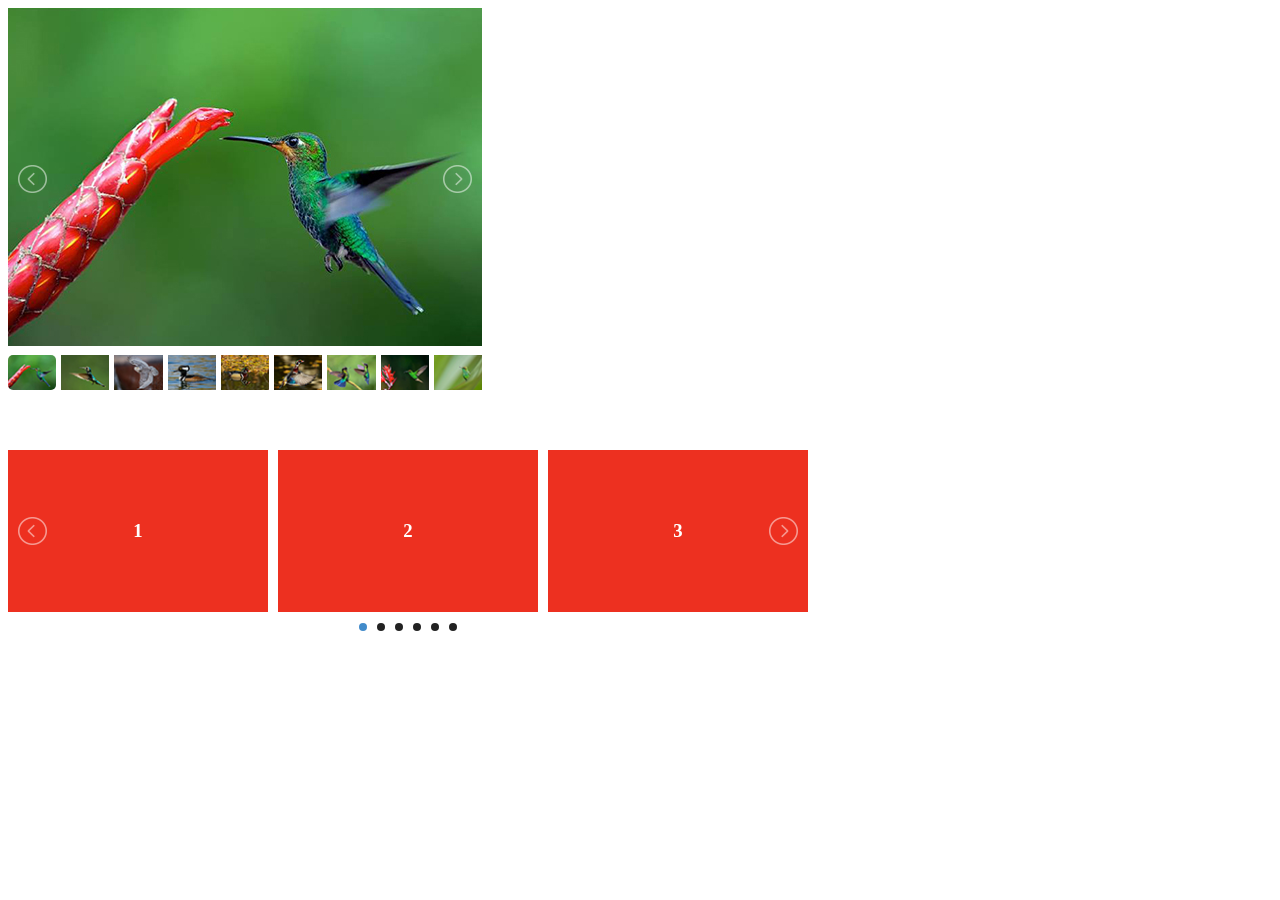
<file: App/static/assets/lightslider-master/demo/index.html>
<!DOCTYPE html>
<html lang="en">
    <head>
    <title>lightSlider Demo</title>
    <meta charset="utf-8">
    <meta http-equiv="X-UA-Compatible" content="IE=edge">
    <meta name="description" content="">
    <link rel="stylesheet"  href="../src/css/lightslider.css"/>
    <style>
    	ul{
			list-style: none outside none;
		    padding-left: 0;
            margin: 0;
		}
        .demo .item{
            margin-bottom: 60px;
        }
		.content-slider li{
		    background-color: #ed3020;
		    text-align: center;
		    color: #FFF;
		}
		.content-slider h3 {
		    margin: 0;
		    padding: 70px 0;
		}
		.demo{
			width: 800px;
		}
    </style>
    <script src="http://ajax.googleapis.com/ajax/libs/jquery/1.9.1/jquery.min.js"></script>
    <script src="../src/js/lightslider.js"></script> 
    <script>
    	 $(document).ready(function() {
			$("#content-slider").lightSlider({
                loop:true,
                keyPress:true
            });
            $('#image-gallery').lightSlider({
                gallery:true,
                item:1,
                thumbItem:9,
                slideMargin: 0,
                speed:500,
                auto:true,
                loop:true,
                onSliderLoad: function() {
                    $('#image-gallery').removeClass('cS-hidden');
                }  
            });
		});
    </script>
</head>
<body>
	<div class="demo">
        <div class="item">            
            <div class="clearfix" style="max-width:474px;">
                <ul id="image-gallery" class="gallery list-unstyled cS-hidden">
                    <li data-thumb="img/thumb/cS-1.jpg"> 
                        <img src="img/cS-1.jpg" />
                         </li>
                    <li data-thumb="img/thumb/cS-2.jpg"> 
                        <img src="img/cS-2.jpg" />
                         </li>
                    <li data-thumb="img/thumb/cS-3.jpg"> 
                        <img src="img/cS-3.jpg" />
                         </li>
                    <li data-thumb="img/thumb/cS-4.jpg"> 
                        <img src="img/cS-4.jpg" />
                         </li>
                    <li data-thumb="img/thumb/cS-5.jpg"> 
                        <img src="img/cS-5.jpg" />
                         </li>
                    <li data-thumb="img/thumb/cS-6.jpg"> 
                        <img src="img/cS-6.jpg" />
                         </li>
                    <li data-thumb="img/thumb/cS-7.jpg"> 
                        <img src="img/cS-7.jpg" />
                         </li>
                    <li data-thumb="img/thumb/cS-8.jpg"> 
                        <img src="img/cS-8.jpg" />
                         </li>
                    <li data-thumb="img/thumb/cS-9.jpg"> 
                        <img src="img/cS-9.jpg" />
                         </li>
                    <li data-thumb="img/thumb/cS-10.jpg"> 
                        <img src="img/cS-10.jpg" />
                         </li>
                    <li data-thumb="img/thumb/cS-11.jpg"> 
                        <img src="img/cS-11.jpg" />
                         </li>
                    <li data-thumb="img/thumb/cS-12.jpg"> 
                        <img src="img/cS-12.jpg" />
                         </li>
                    <li data-thumb="img/thumb/cS-13.jpg"> 
                        <img src="img/cS-13.jpg" />
                         </li>
                    <li data-thumb="img/thumb/cS-14.jpg"> 
                        <img src="img/cS-14.jpg" />
                         </li>
                    <li data-thumb="img/thumb/cS-15.jpg"> 
                        <img src="img/cS-15.jpg" />
                         </li>
                </ul>
            </div>
        </div>
        <div class="item">
            <ul id="content-slider" class="content-slider">
                <li>
                    <h3>1</h3>
                </li>
                <li>
                    <h3>2</h3>
                </li>
                <li>
                    <h3>3</h3>
                </li>
                <li>
                    <h3>4</h3>
                </li>
                <li>
                    <h3>5</h3>
                </li>
                <li>
                    <h3>6</h3>
                </li>
            </ul>
        </div>

    </div>	
</body>
</file>
<file: App/static/assets/lightslider-master/src/css/lightslider.css>
/*! lightslider - v1.1.3 - 2015-04-14
* https://github.com/sachinchoolur/lightslider
* Copyright (c) 2015 Sachin N; Licensed MIT */
/** /!!! core css Should not edit !!!/**/ 

.lSSlideOuter {
    overflow: hidden;
    -webkit-touch-callout: none;
    -webkit-user-select: none;
    -khtml-user-select: none;
    -moz-user-select: none;
    -ms-user-select: none;
    user-select: none
}
.lightSlider:before, .lightSlider:after {
    content: " ";
    display: table;
}
.lightSlider {
    overflow: hidden;
    margin: 0;
}
.lSSlideWrapper {
    max-width: 100%;
    overflow: hidden;
    position: relative;
}
.lSSlideWrapper > .lightSlider:after {
    clear: both;
}
.lSSlideWrapper .lSSlide {
    -webkit-transform: translate(0px, 0px);
    -ms-transform: translate(0px, 0px);
    transform: translate(0px, 0px);
    -webkit-transition: all 1s;
    -webkit-transition-property: -webkit-transform,height;
    -moz-transition-property: -moz-transform,height;
    transition-property: transform,height;
    -webkit-transition-duration: inherit !important;
    transition-duration: inherit !important;
    -webkit-transition-timing-function: inherit !important;
    transition-timing-function: inherit !important;
}
.lSSlideWrapper .lSFade {
    position: relative;
}
.lSSlideWrapper .lSFade > * {
    position: absolute !important;
    top: 0;
    left: 0;
    z-index: 9;
    margin-right: 0;
    width: 100%;
}
.lSSlideWrapper.usingCss .lSFade > * {
    opacity: 0;
    -webkit-transition-delay: 0s;
    transition-delay: 0s;
    -webkit-transition-duration: inherit !important;
    transition-duration: inherit !important;
    -webkit-transition-property: opacity;
    transition-property: opacity;
    -webkit-transition-timing-function: inherit !important;
    transition-timing-function: inherit !important;
}
.lSSlideWrapper .lSFade > *.active {
    z-index: 10;
}
.lSSlideWrapper.usingCss .lSFade > *.active {
    opacity: 1;
}
/** /!!! End of core css Should not edit !!!/**/

/* Pager */
.lSSlideOuter .lSPager.lSpg {
    margin: 10px 0 0;
    padding: 0;
    text-align: center;
}
.lSSlideOuter .lSPager.lSpg > li {
    cursor: pointer;
    display: inline-block;
    padding: 0 5px;
}
.lSSlideOuter .lSPager.lSpg > li a {
    background-color: #222222;
    border-radius: 30px;
    display: inline-block;
    height: 8px;
    overflow: hidden;
    text-indent: -999em;
    width: 8px;
    position: relative;
    z-index: 99;
    -webkit-transition: all 0.5s linear 0s;
    transition: all 0.5s linear 0s;
}
.lSSlideOuter .lSPager.lSpg > li:hover a, .lSSlideOuter .lSPager.lSpg > li.active a {
    background-color: #428bca;
}
.lSSlideOuter .media {
    opacity: 0.8;
}
.lSSlideOuter .media.active {
    opacity: 1;
}
/* End of pager */

/** Gallery */
.lSSlideOuter .lSPager.lSGallery {
    list-style: none outside none;
    padding-left: 0;
    margin: 0;
    overflow: hidden;
    transform: translate3d(0px, 0px, 0px);
    -moz-transform: translate3d(0px, 0px, 0px);
    -ms-transform: translate3d(0px, 0px, 0px);
    -webkit-transform: translate3d(0px, 0px, 0px);
    -o-transform: translate3d(0px, 0px, 0px);
    -webkit-transition-property: -webkit-transform;
    -moz-transition-property: -moz-transform;
    -webkit-touch-callout: none;
    -webkit-user-select: none;
    -khtml-user-select: none;
    -moz-user-select: none;
    -ms-user-select: none;
    user-select: none;
}
.lSSlideOuter .lSPager.lSGallery li {
    overflow: hidden;
    -webkit-transition: border-radius 0.12s linear 0s 0.35s linear 0s;
    transition: border-radius 0.12s linear 0s 0.35s linear 0s;
}
.lSSlideOuter .lSPager.lSGallery li.active, .lSSlideOuter .lSPager.lSGallery li:hover {
    border-radius: 5px;
}
.lSSlideOuter .lSPager.lSGallery img {
    display: block;
    height: auto;
    max-width: 100%;
}
.lSSlideOuter .lSPager.lSGallery:before, .lSSlideOuter .lSPager.lSGallery:after {
    content: " ";
    display: table;
}
.lSSlideOuter .lSPager.lSGallery:after {
    clear: both;
}
/* End of Gallery*/

/* slider actions */
.lSAction > a {
    width: 32px;
    display: block;
    top: 50%;
    height: 32px;
    background-image: url('../img/controls.png');
    cursor: pointer;
    position: absolute;
    z-index: 99;
    margin-top: -16px;
    opacity: 0.5;
    -webkit-transition: opacity 0.35s linear 0s;
    transition: opacity 0.35s linear 0s;
}
.lSAction > a:hover {
    opacity: 1;
}
.lSAction > .lSPrev {
    background-position: 0 0;
    left: 10px;
}
.lSAction > .lSNext {
    background-position: -32px 0;
    right: 10px;
}
.lSAction > a.disabled {
    pointer-events: none;
}
.cS-hidden {
    height: 1px;
    opacity: 0;
    filter: alpha(opacity=0);
    overflow: hidden;
}


/* vertical */
.lSSlideOuter.vertical {
    position: relative;
}
.lSSlideOuter.vertical.noPager {
    padding-right: 0px !important;
}
.lSSlideOuter.vertical .lSGallery {
    position: absolute !important;
    right: 0;
    top: 0;
}
.lSSlideOuter.vertical .lightSlider > * {
    width: 100% !important;
    max-width: none !important;
}

/* vertical controlls */
.lSSlideOuter.vertical .lSAction > a {
    left: 50%;
    margin-left: -14px;
    margin-top: 0;
}
.lSSlideOuter.vertical .lSAction > .lSNext {
    background-position: 31px -31px;
    bottom: 10px;
    top: auto;
}
.lSSlideOuter.vertical .lSAction > .lSPrev {
    background-position: 0 -31px;
    bottom: auto;
    top: 10px;
}
/* vertical */


/* Rtl */
.lSSlideOuter.lSrtl {
    direction: rtl;
}
.lSSlideOuter .lightSlider, .lSSlideOuter .lSPager {
    padding-left: 0;
    list-style: none outside none;
}
.lSSlideOuter.lSrtl .lightSlider, .lSSlideOuter.lSrtl .lSPager {
    padding-right: 0;
}
.lSSlideOuter .lightSlider > *,  .lSSlideOuter .lSGallery li {
    float: left;
}
.lSSlideOuter.lSrtl .lightSlider > *,  .lSSlideOuter.lSrtl .lSGallery li {
    float: right !important;
}
/* Rtl */

@-webkit-keyframes rightEnd {
    0% {
        left: 0;
    }

    50% {
        left: -15px;
    }

    100% {
        left: 0;
    }
}
@keyframes rightEnd {
    0% {
        left: 0;
    }

    50% {
        left: -15px;
    }

    100% {
        left: 0;
    }
}
@-webkit-keyframes topEnd {
    0% {
        top: 0;
    }

    50% {
        top: -15px;
    }

    100% {
        top: 0;
    }
}
@keyframes topEnd {
    0% {
        top: 0;
    }

    50% {
        top: -15px;
    }

    100% {
        top: 0;
    }
}
@-webkit-keyframes leftEnd {
    0% {
        left: 0;
    }

    50% {
        left: 15px;
    }

    100% {
        left: 0;
    }
}
@keyframes leftEnd {
    0% {
        left: 0;
    }

    50% {
        left: 15px;
    }

    100% {
        left: 0;
    }
}
@-webkit-keyframes bottomEnd {
    0% {
        bottom: 0;
    }

    50% {
        bottom: -15px;
    }

    100% {
        bottom: 0;
    }
}
@keyframes bottomEnd {
    0% {
        bottom: 0;
    }

    50% {
        bottom: -15px;
    }

    100% {
        bottom: 0;
    }
}
.lSSlideOuter .rightEnd {
    -webkit-animation: rightEnd 0.3s;
    animation: rightEnd 0.3s;
    position: relative;
}
.lSSlideOuter .leftEnd {
    -webkit-animation: leftEnd 0.3s;
    animation: leftEnd 0.3s;
    position: relative;
}
.lSSlideOuter.vertical .rightEnd {
    -webkit-animation: topEnd 0.3s;
    animation: topEnd 0.3s;
    position: relative;
}
.lSSlideOuter.vertical .leftEnd {
    -webkit-animation: bottomEnd 0.3s;
    animation: bottomEnd 0.3s;
    position: relative;
}
.lSSlideOuter.lSrtl .rightEnd {
    -webkit-animation: leftEnd 0.3s;
    animation: leftEnd 0.3s;
    position: relative;
}
.lSSlideOuter.lSrtl .leftEnd {
    -webkit-animation: rightEnd 0.3s;
    animation: rightEnd 0.3s;
    position: relative;
}
/*/  GRab cursor */
.lightSlider.lsGrab > * {
  cursor: -webkit-grab;
  cursor: -moz-grab;
  cursor: -o-grab;
  cursor: -ms-grab;
  cursor: grab;
}
.lightSlider.lsGrabbing > * {
  cursor: move;
  cursor: -webkit-grabbing;
  cursor: -moz-grabbing;
  cursor: -o-grabbing;
  cursor: -ms-grabbing;
  cursor: grabbing;
}
</file>
